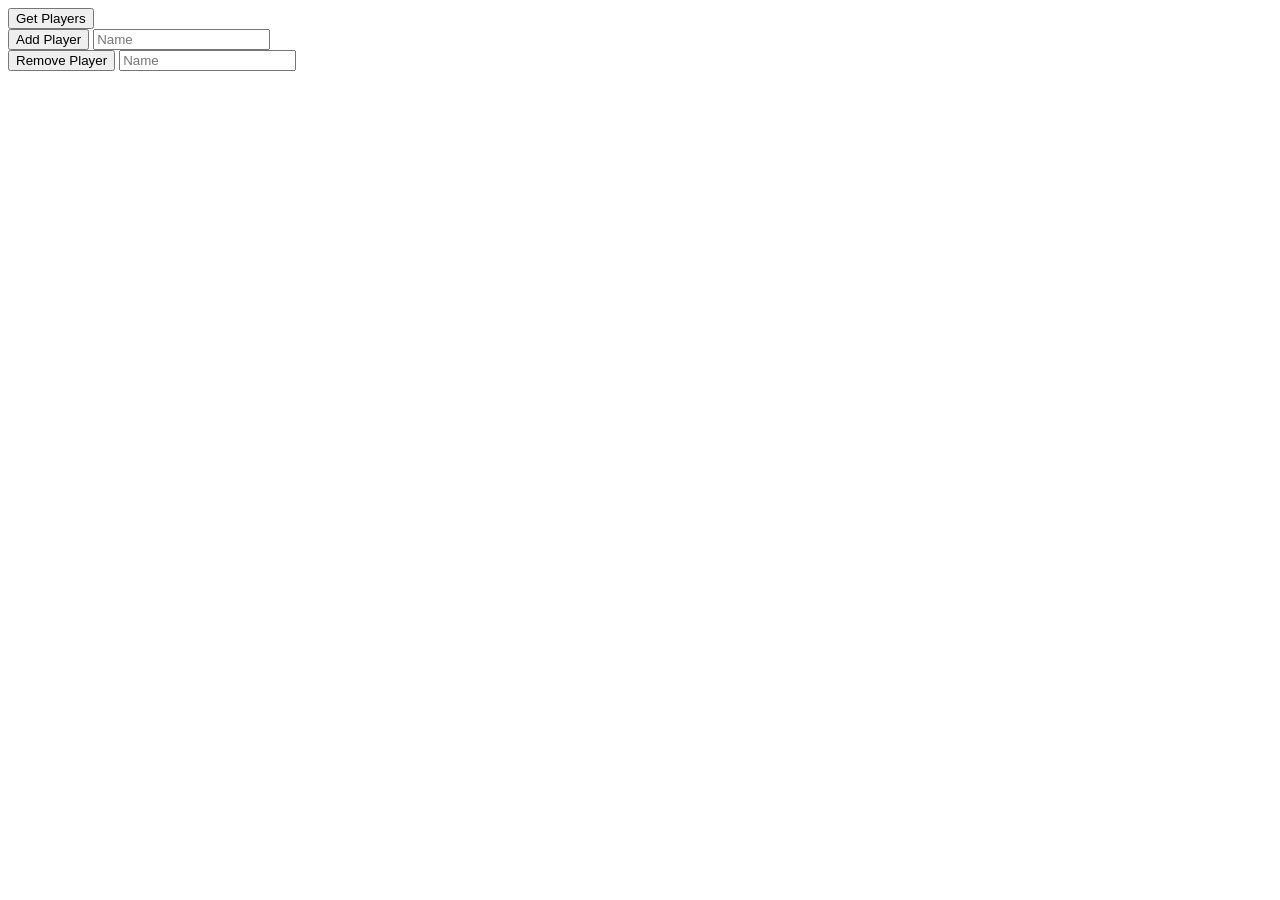
<file: CompileItGame/Web/index.htm>
<!DOCTYPE html>
<html>
<head>
    <meta charset="utf-8" />
    <meta name="viewport" content="width=device-width, initial-scale=1.0" />
    <script src="index.js"></script> 
    <title>Home</title>
</head>
<body>
    <div>
        <input type="button" value="Get Players" id="getPlayers" />  
    </div>
    <div>
        <input type="button" value="Add Player" id="addPlayer" />  
        <input type="text" placeholder="Name" value="" id="playerName" />
    </div> 
    <div>
        <input type="button" value="Remove Player" id="removePlayer" />  
        <input type="text" placeholder="Name" value="" id="removePlayerName" />
    </div>
    <section>
        
    </section>
</body>
</html>
</file>
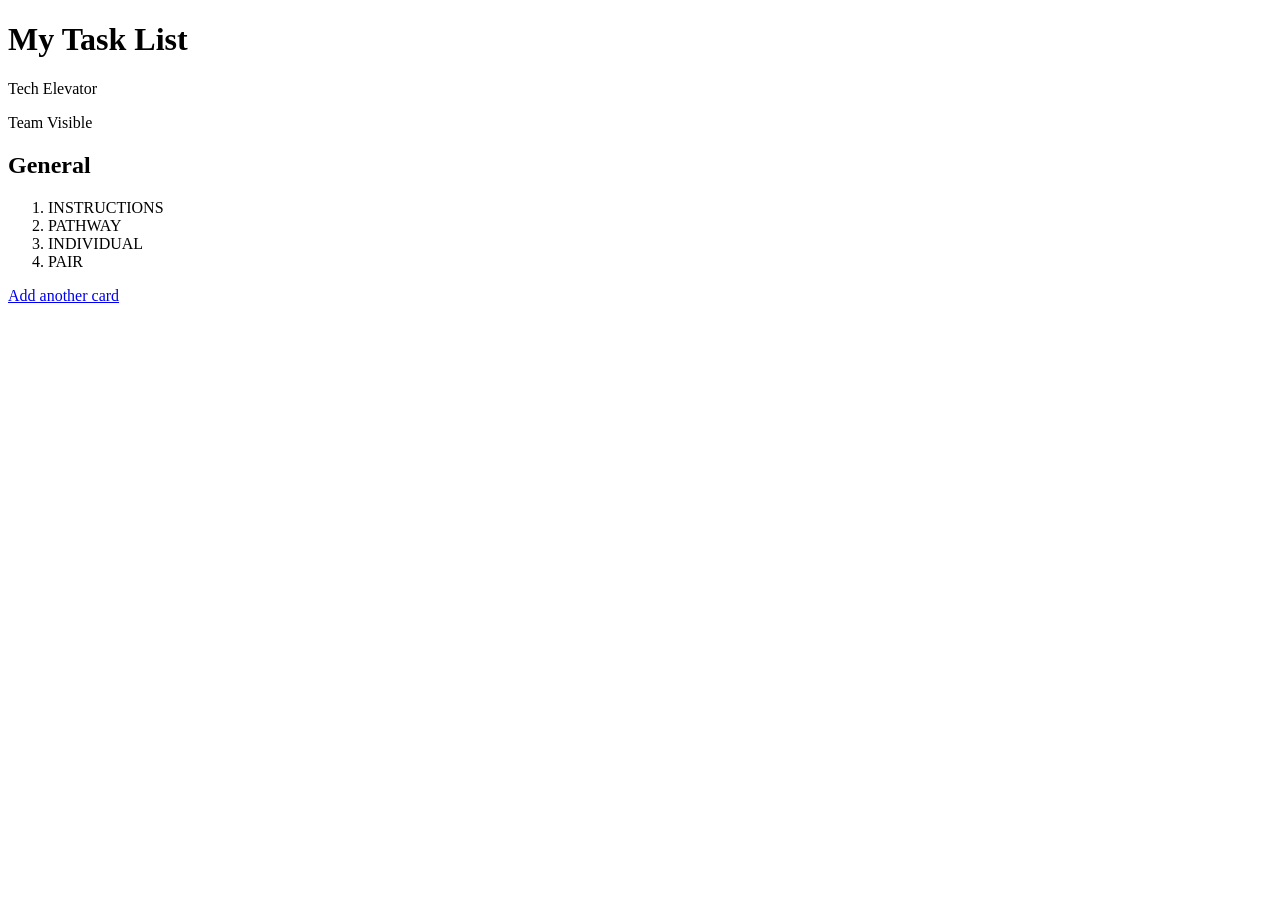
<file: module-3/01-CSS-Selectors/student-lecture/trello/index.html>
<!DOCTYPE html>
<html lang="en">
  <head>
    <meta charset="UTF-8" />
    <meta name="viewport" content="width=device-width, initial-scale=1.0" />
    <meta http-equiv="X-UA-Compatible" content="ie=edge" />
    <title>Trello Board</title>
    <link
      href="https://fonts.googleapis.com/css?family=Raleway"
      rel="stylesheet"
    />        
  </head>

  <body>
    <header>
      <h1>My Task List</h1>
      <p>Tech Elevator</p>
      <p>Team Visible</p>
    </header>

    <main id="trello-board">
      <div class="trello-list">
        <h2>General</h2>
        <ol class="cards">
          <li class="card">
            <div class="labels">
              <span class="label general"></span>
            </div>
            INSTRUCTIONS
          </li>
          <li class="card">
            <div class="labels">
              <span class="label pathway"></span>
            </div>
            PATHWAY
          </li>
          <li class="card">
            <div class="labels">
              <span class="label individual"></span>
            </div>
            INDIVIDUAL
          </li>
          <li class="card">
            <div class="labels">
              <span class="label pair"></span>
            </div>
            PAIR
          </li>
        </ol>
        <a href="#">Add another card</a>
      </div>

      <!-- <div class="trello-list">
        <h2>Module 1 Week 1</h2>
        <ol class="cards">
          <li class="card">
            <div class="labels">
              <span class="label pathway"></span>
            </div>
            PATHWAY: INTRODUCTION
          </li>
          <li class="card">
            <div class="labels">
              <span class="label individual"></span>
            </div>
            Introduction to Tools
          </li>
          <li class="card">
            <div class="labels">
              <span class="label individual"></span>
            </div>
            Variables and Datatypes
          </li>
          <li class="card">
            <div class="labels">
              <span class="label individual"></span>
            </div>
            Expressions, Statements, Blocks, and Logical Branching
          </li>
          <li class="card">
            <div class="labels">
              <span class="label individual"></span>
            </div>
            Loops and Arrays
          </li>
          <li class="card">
            <div class="labels">
              <span class="label individual"></span>
              <span class="label pair"></span>
            </div>
            Command-Line Programs
          </li>
        </ol>
        <a href="#">Add another card</a>
      </div>

      <div class="trello-list">
        <h2>Module 1 Week 2</h2>
        <ol class="cards">
          <li class="card pathway">
            <div class="labels">
              <span class="label pathway"></span>
            </div>
            PATHWAY: ELEVATOR PITCH
          </li>
          <li class="card">Introduction to Objects Using Strings</li>
          <li class="card">Collections - Part 1</li>
          <li class="card">Collections - Part 2: Dictionary/Map</li>
          <li class="card ">Introduction to Classes</li>
          <li class="card">Encapsulation</li>
        </ol>
        <a href="#">Add another card</a>
      </div>

      <div class="trello-list">
        <h2>Module 1 Week 3</h2>
        <ol class="cards">
          <li class="card">
            <div class="labels">
              <span class="label pathway"></span>
            </div>
            PATHWAY: RESUMES
          </li>
          <li class="card">Inheritance 1</li>
          <li class="card">Polymorphism</li>
          <li class="card">Inheritance 2</li>
          <li class="card">Unit Testing</li>
          <li class="card">Review</li>
        </ol>
        <a href="#">Add a card...</a>
      </div>

      <div class="trello-list">
        <h2>Module 1 Week 4</h2>
        <ol class="cards">
          <li class="card">
            <div class="labels">
              <span class="label pathway"></span>
            </div>
            PATHWAY: CAREER PANELS
          </li>
          <li class="card">Test Driven Development</li>
          <li class="card">Exception Handling</li>
          <li class="card">File I/O</li>
          <li class="card">Capstone Day 1</li>
          <li class="card">Capstone Day 2</li>
        </ol>
        <a href="#">Add another card</a>
      </div> -->
    </main>
  </body>
</html>
</file>
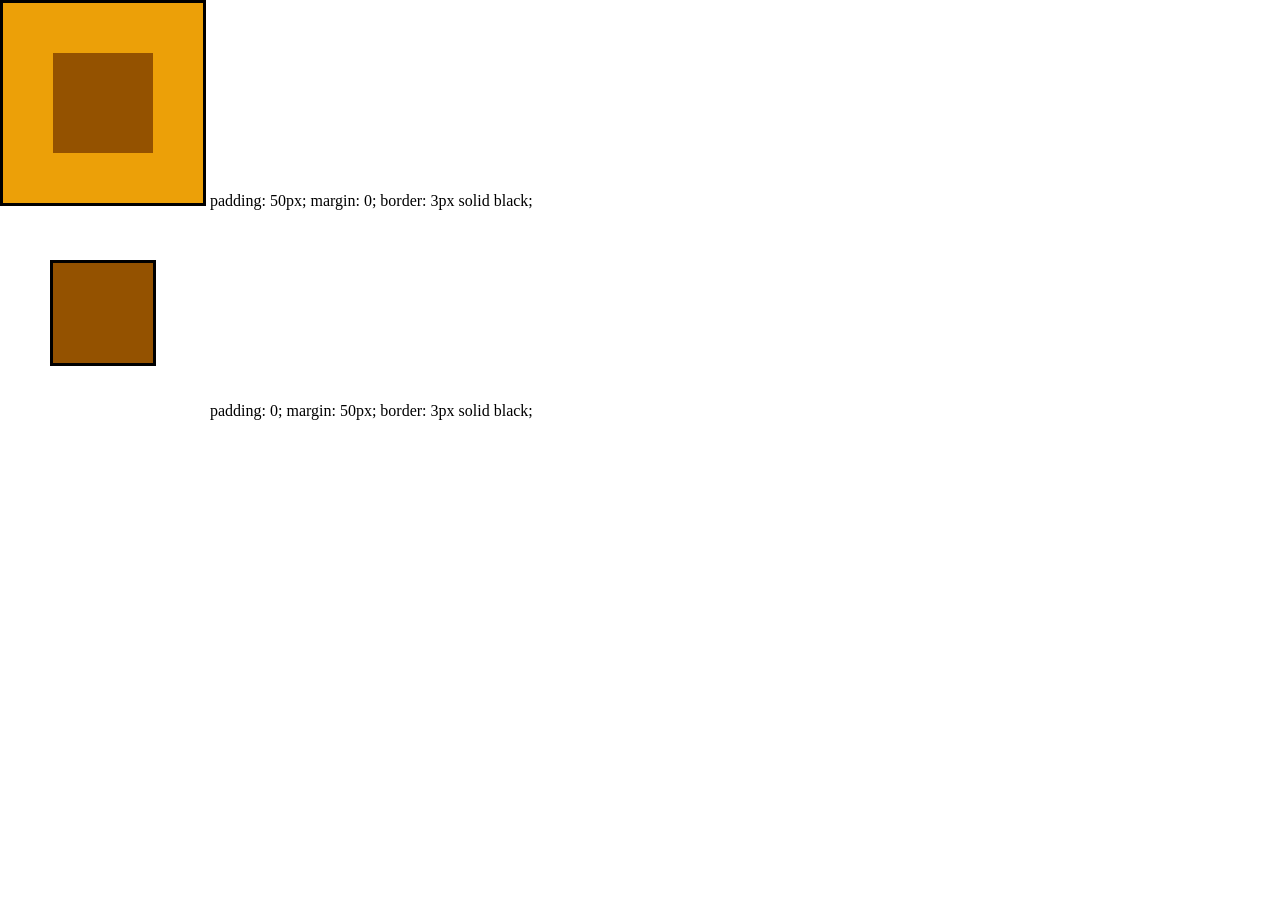
<file: module-3/01-CSS-Selectors/student-lecture/dotnet/selector-layout-example/SelectorsLayouts.Lecture/box-model/index.html>
<!DOCTYPE html>
<html>
<head>
    <title>Box Model</title>
    <link rel="stylesheet" href="box-model.css" />
</head>
<body>
    <img id="slug_1" src="img/slug.png" alt="slug">
    padding: 50px; margin: 0; border: 3px solid black;
    <div>
        <img id="slug_2" src="img/slug.png" alt="slug">
        padding: 0; margin: 50px; border: 3px solid black;
    </div>
</body>
</html>
</file>
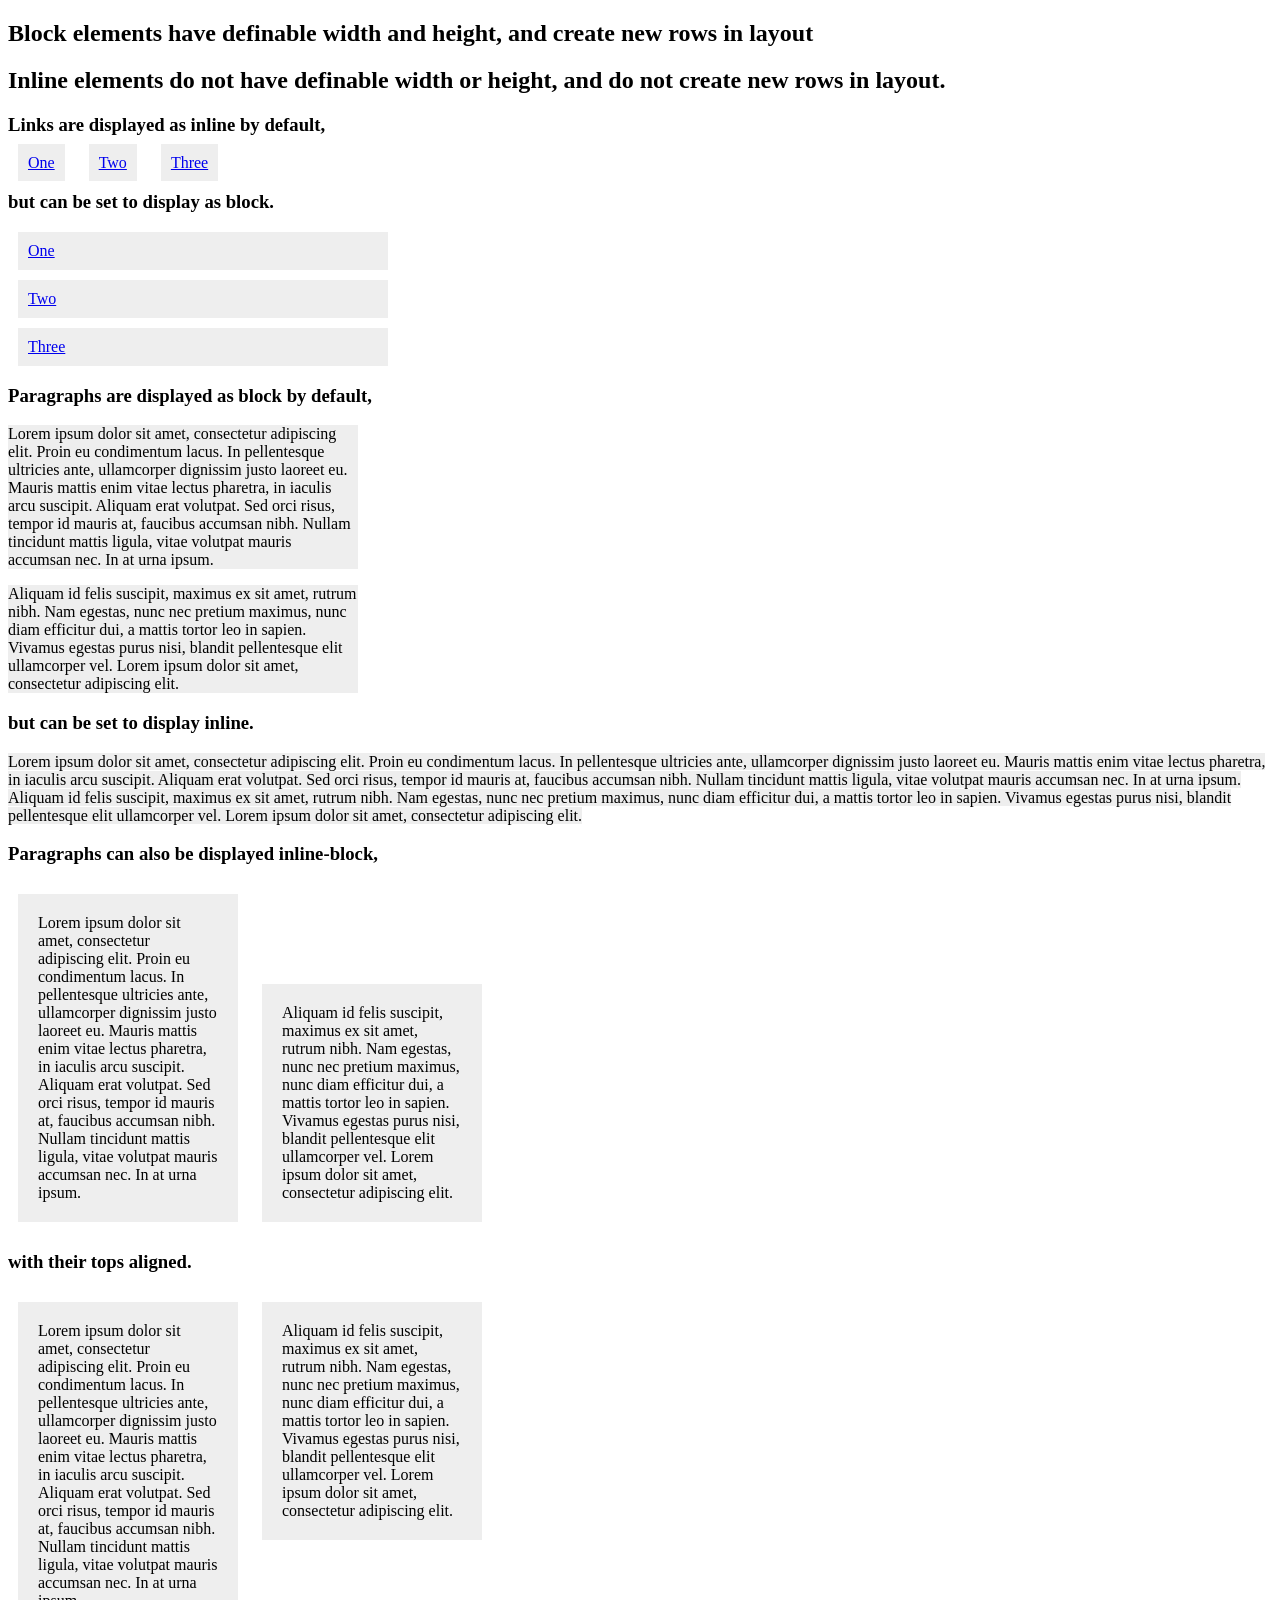
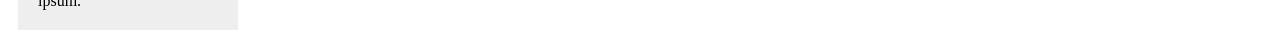
<file: module-3/01-CSS-Selectors/student-lecture/dotnet/selector-layout-example/SelectorsLayouts.Lecture/display/index.html>
<!DOCTYPE html>
<html>
<head>
  <title>Display</title>
  <link rel="stylesheet" href="display.css"/>
</head>
<body>
  <h2>Block elements have definable width and height, and create new rows in layout</h2>
  <h2>Inline elements do not have definable width or height, and do not create new rows in layout.</h2>
  <h3>Links are displayed as inline by default,</h3>
  <a href="#">One</a>
  <a href="#">Two</a>
  <a href="#">Three</a>
  <h3>but can be set to display as block.</h3>
  <div>
    <a href="#" class="block">One</a>
    <a href="#" class="block">Two</a>
    <a href="#" class="block">Three</a>
  </div>
  <h3>Paragraphs are displayed as block by default,</h3>
  <p>
    Lorem ipsum dolor sit amet, consectetur adipiscing elit. Proin eu condimentum lacus. In pellentesque ultricies ante, ullamcorper dignissim justo laoreet eu. Mauris mattis enim vitae lectus pharetra, in iaculis arcu suscipit. Aliquam erat volutpat. Sed orci risus, tempor id mauris at, faucibus accumsan nibh. Nullam tincidunt mattis ligula, vitae volutpat mauris accumsan nec. In at urna ipsum.
  </p>
  <p>
    Aliquam id felis suscipit, maximus ex sit amet, rutrum nibh. Nam egestas, nunc nec pretium maximus, nunc diam efficitur dui, a mattis tortor leo in sapien. Vivamus egestas purus nisi, blandit pellentesque elit ullamcorper vel. Lorem ipsum dolor sit amet, consectetur adipiscing elit.
  </p>
  <h3>but can be set to display inline.</h3>
  <p class="inline">
    Lorem ipsum dolor sit amet, consectetur adipiscing elit. Proin eu condimentum lacus. In pellentesque ultricies ante, ullamcorper dignissim justo laoreet eu. Mauris mattis enim vitae lectus pharetra, in iaculis arcu suscipit. Aliquam erat volutpat. Sed orci risus, tempor id mauris at, faucibus accumsan nibh. Nullam tincidunt mattis ligula, vitae volutpat mauris accumsan nec. In at urna ipsum.
  </p>
  <p class="inline">
    Aliquam id felis suscipit, maximus ex sit amet, rutrum nibh. Nam egestas, nunc nec pretium maximus, nunc diam efficitur dui, a mattis tortor leo in sapien. Vivamus egestas purus nisi, blandit pellentesque elit ullamcorper vel. Lorem ipsum dolor sit amet, consectetur adipiscing elit.
  </p>
  <h3>Paragraphs can also be displayed inline-block,</h3>
  <p class="inline-block">
    Lorem ipsum dolor sit amet, consectetur adipiscing elit. Proin eu condimentum lacus. In pellentesque ultricies ante, ullamcorper dignissim justo laoreet eu. Mauris mattis enim vitae lectus pharetra, in iaculis arcu suscipit. Aliquam erat volutpat. Sed orci risus, tempor id mauris at, faucibus accumsan nibh. Nullam tincidunt mattis ligula, vitae volutpat mauris accumsan nec. In at urna ipsum.
  </p>
  <p class="inline-block">
    Aliquam id felis suscipit, maximus ex sit amet, rutrum nibh. Nam egestas, nunc nec pretium maximus, nunc diam efficitur dui, a mattis tortor leo in sapien. Vivamus egestas purus nisi, blandit pellentesque elit ullamcorper vel. Lorem ipsum dolor sit amet, consectetur adipiscing elit.
  </p>
  <h3>with their tops aligned.</h3>
  <p class="inline-block-vertical-align-top">
    Lorem ipsum dolor sit amet, consectetur adipiscing elit. Proin eu condimentum lacus. In pellentesque ultricies ante, ullamcorper dignissim justo laoreet eu. Mauris mattis enim vitae lectus pharetra, in iaculis arcu suscipit. Aliquam erat volutpat. Sed orci risus, tempor id mauris at, faucibus accumsan nibh. Nullam tincidunt mattis ligula, vitae volutpat mauris accumsan nec. In at urna ipsum.
  </p>
  <p class="inline-block-vertical-align-top">
    Aliquam id felis suscipit, maximus ex sit amet, rutrum nibh. Nam egestas, nunc nec pretium maximus, nunc diam efficitur dui, a mattis tortor leo in sapien. Vivamus egestas purus nisi, blandit pellentesque elit ullamcorper vel. Lorem ipsum dolor sit amet, consectetur adipiscing elit.
  </p>
</body>
</html>
</file>
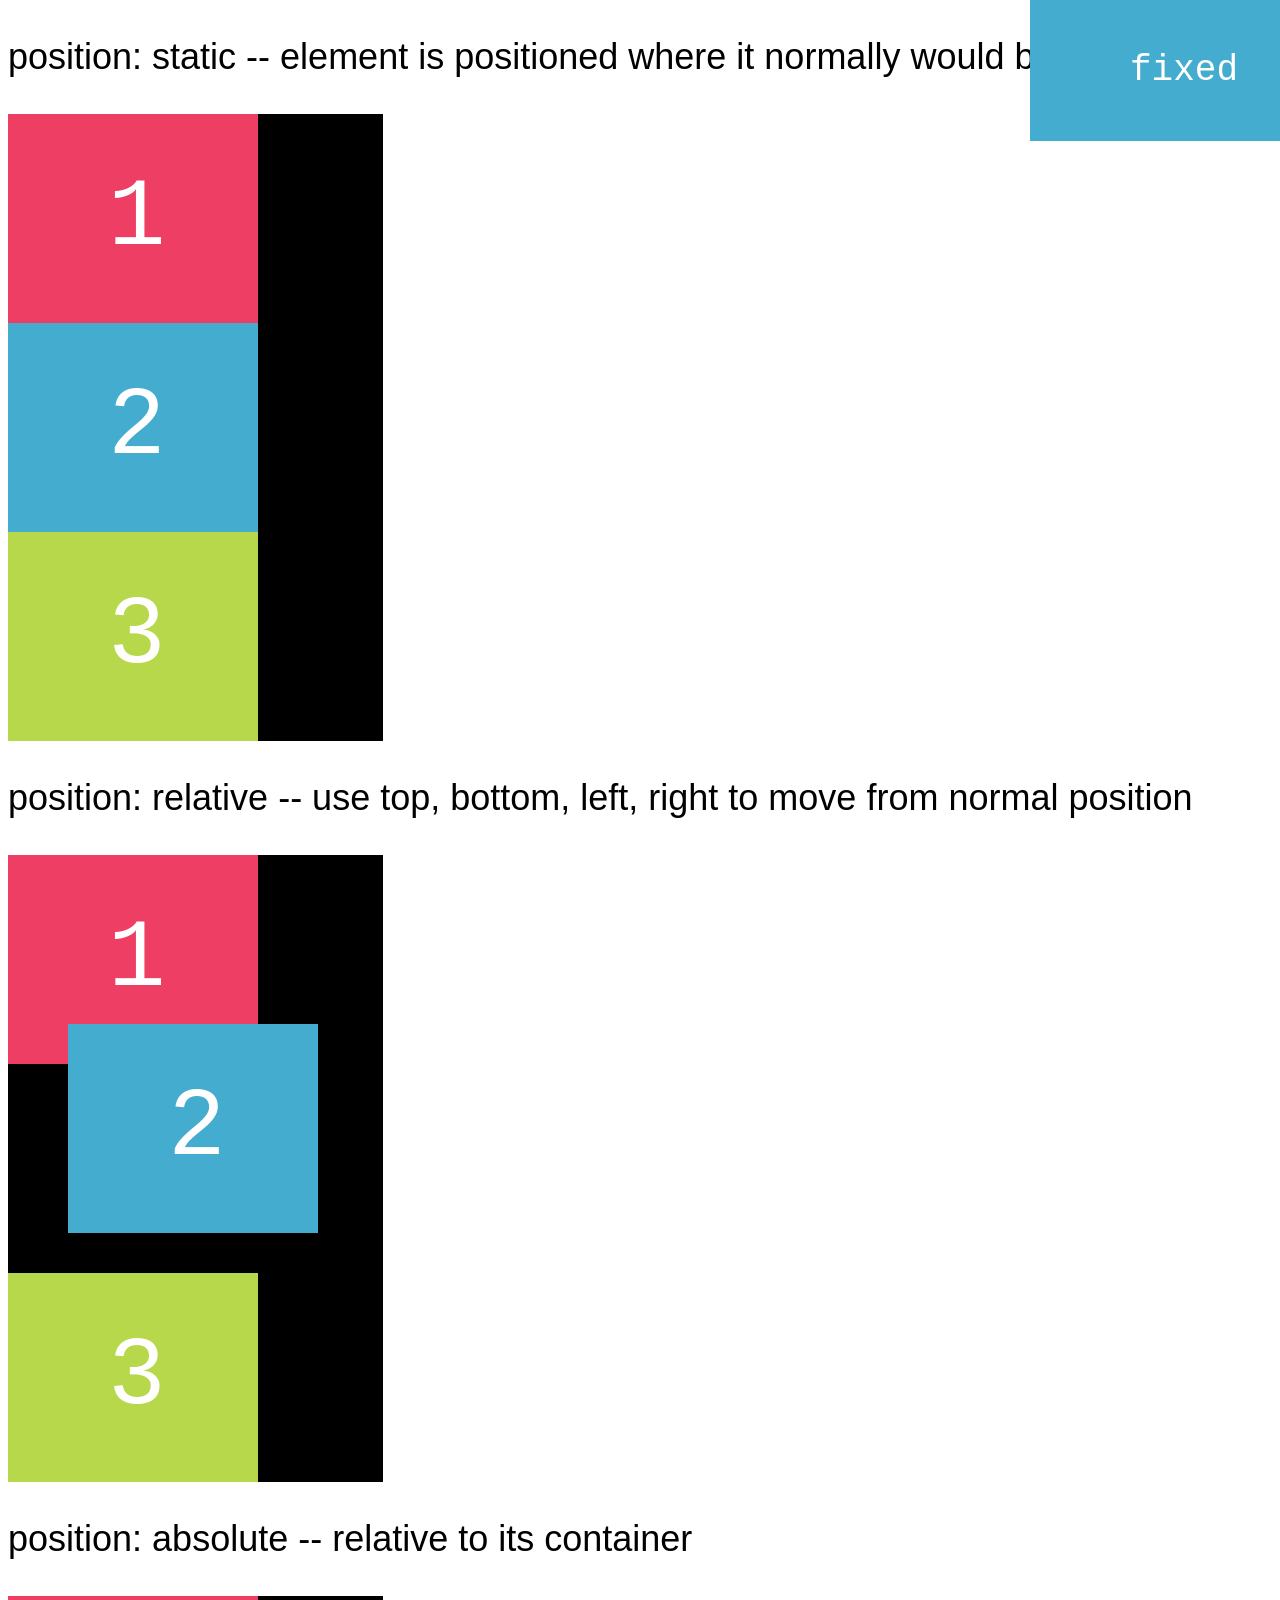
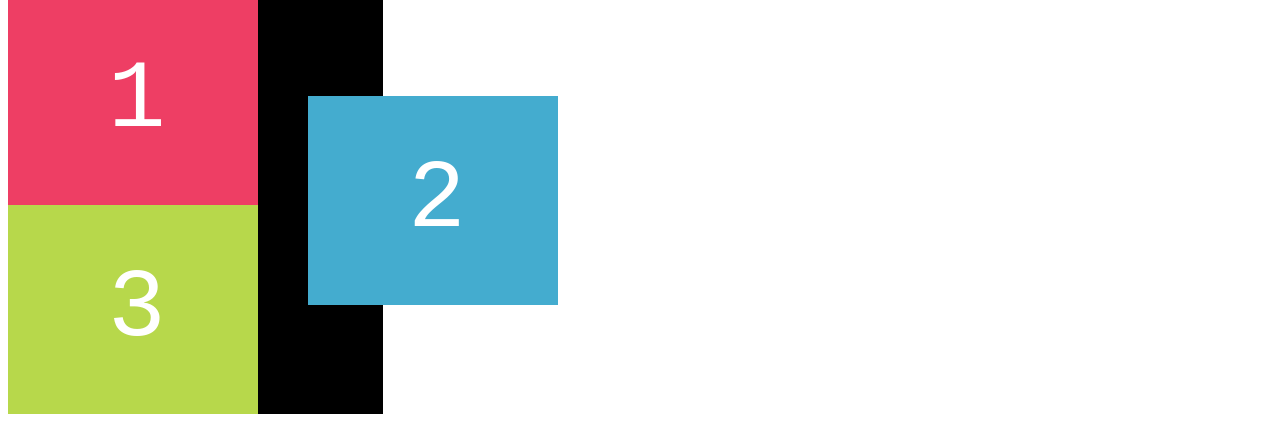
<file: module-3/01-CSS-Selectors/student-lecture/dotnet/selector-layout-example/SelectorsLayouts.Lecture/positioning/index.html>
<!DOCTYPE html>
<html>
<head>
  <title>Positioning</title>
    <link rel="stylesheet" href="positioning.css">
</head>
<body>
  <p>position: static -- element is positioned where it normally would be</p>
  <div id="container_1" class="container">
    <div id="box_1_1" class="box">
      1
    </div>
    <div id="box_1_2" class="box">
      2
    </div>
    <div id="box_1_3" class="box">
      3
    </div>
  </div>
  <p>position: relative -- use top, bottom, left, right to move from normal position</p>
  <div id="container_2" class="container">
    <div id="box_2_1" class="box">
      1
    </div>
    <div id="box_2_2" class="box">
      2
    </div>
    <div id="box_2_3" class="box">
      3
    </div>
  </div>
  <p>position: absolute -- relative to its container</p>
  <div id="container_3" class="container">
    <div id="box_3_1" class="box">
      1
    </div>
    <div id="box_3_2" class="box">
      2
    </div>
    <div id="box_3_3" class="box">
      3
    </div>
  </div>
  <div id="fixed" class="box">
    fixed
  </div>
</body>
</html>
</file>
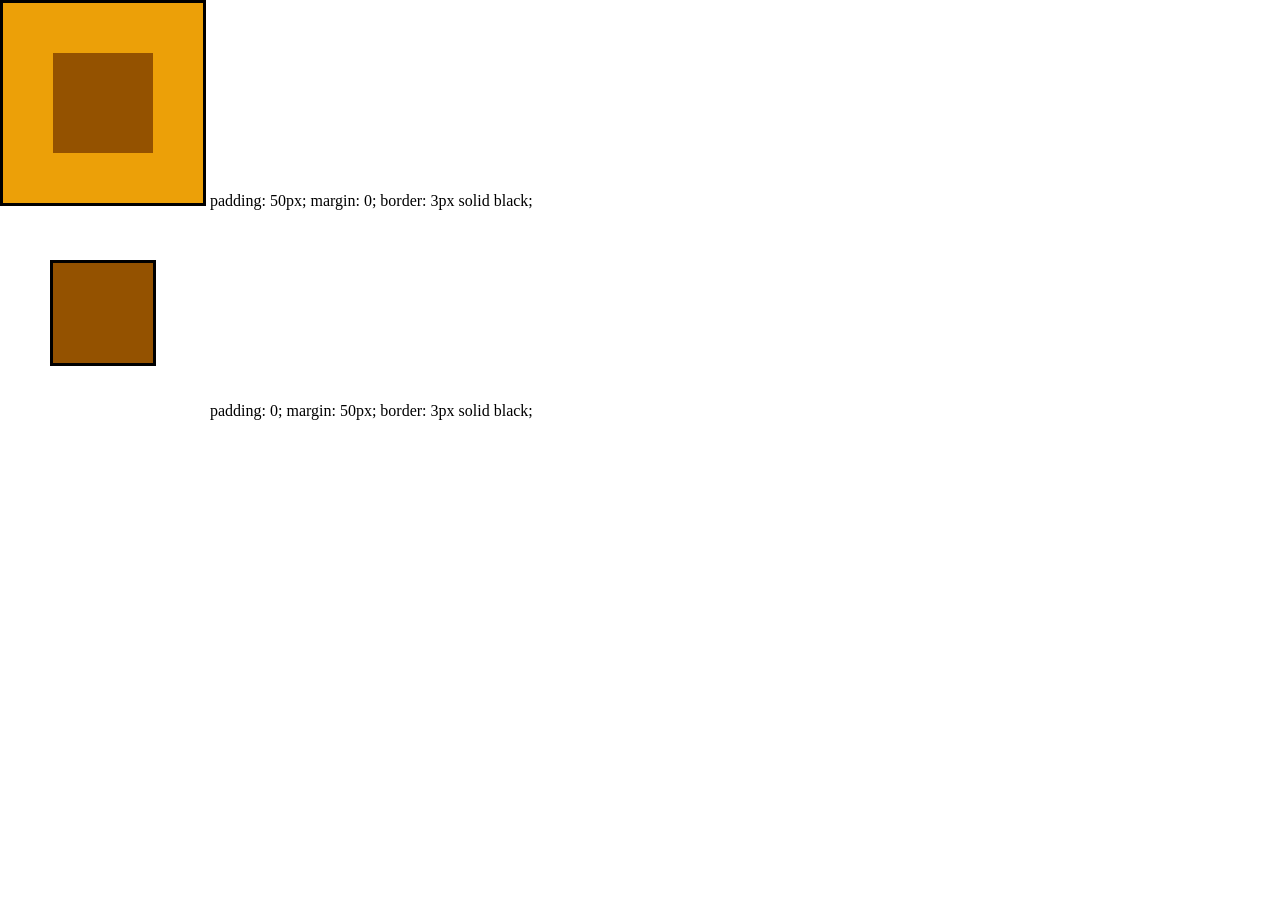
<file: module-3/01-CSS-Selectors/student-lecture/java/selector-layout-example/src/main/webapp/box-model/index.html>
<!DOCTYPE html>
<html>
<head>
  <title>Box Model</title>
  <link rel="stylesheet" href="box-model.css"/>
</head>
<body>
  <img id="slug_1" src="img/slug.png" alt="slug">
  padding: 50px; margin: 0; border: 3px solid black;
  <div>
  <img id="slug_2" src="img/slug.png" alt="slug">
  padding: 0; margin: 50px; border: 3px solid black;
</div>
</html>
</file>
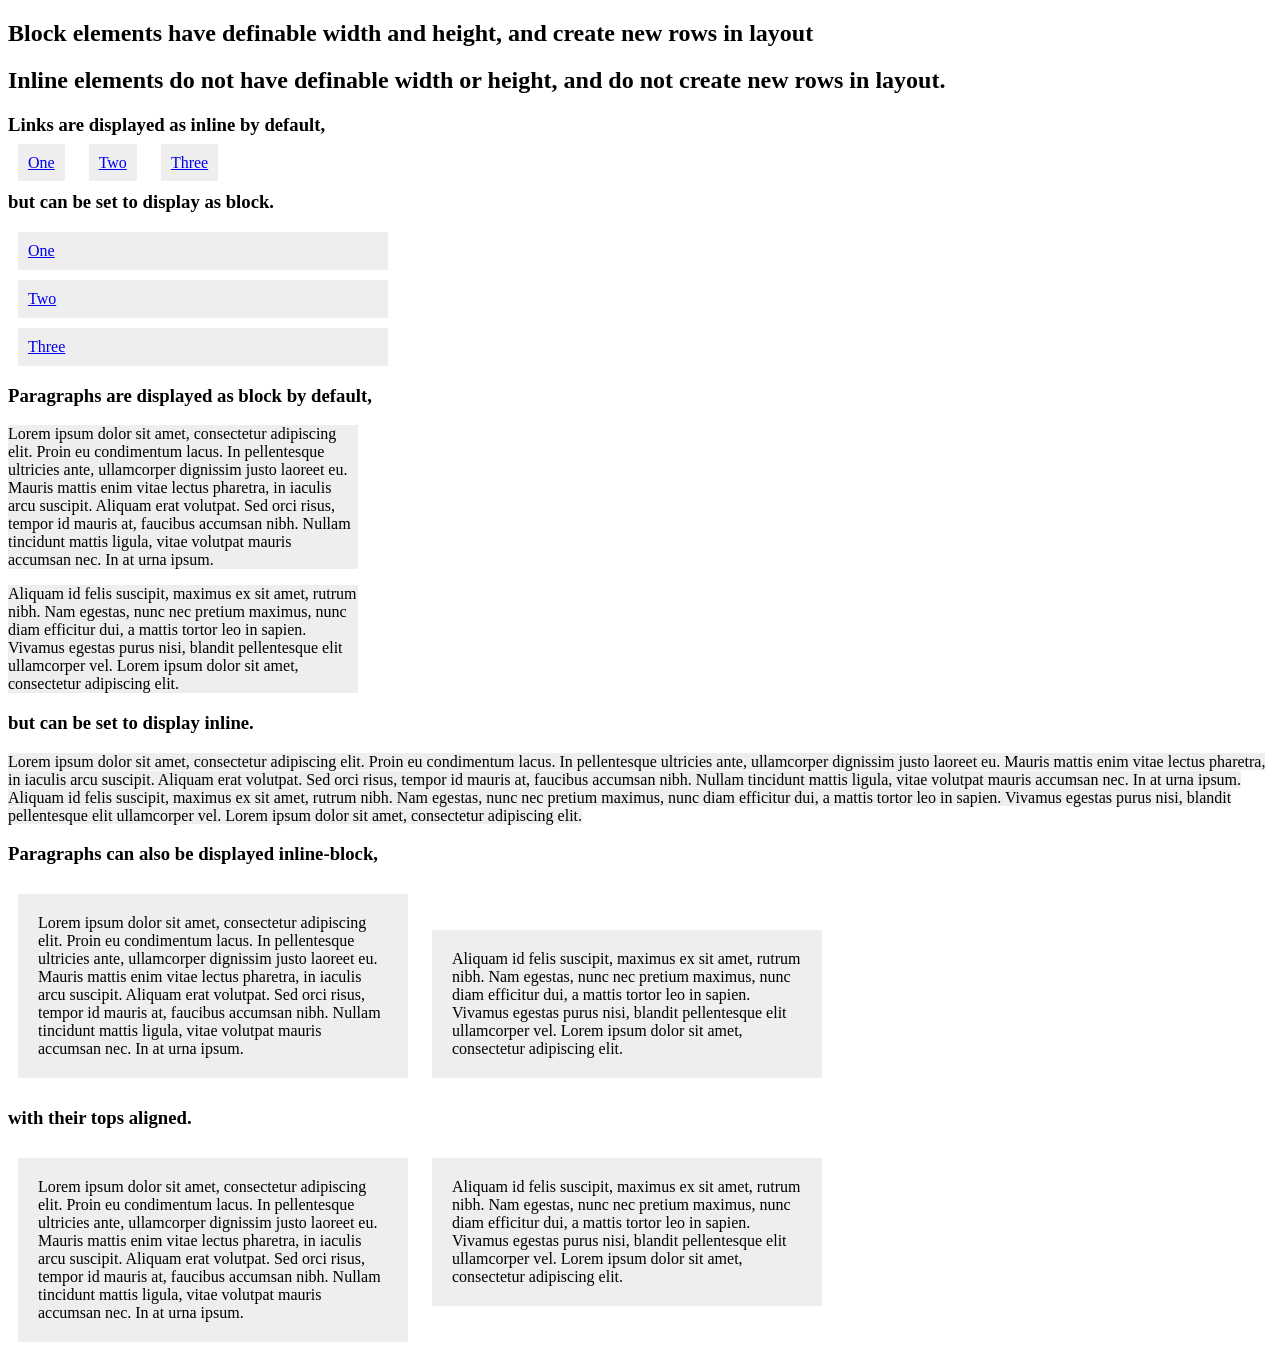
<file: module-3/01-CSS-Selectors/student-lecture/java/selector-layout-example/src/main/webapp/display/index.html>
<!DOCTYPE html>
<html>
<head>
  <title>Display</title>
  <link rel="stylesheet" href="display.css"/>
</head>
<body>
  <h2>Block elements have definable width and height, and create new rows in layout</h2>
  <h2>Inline elements do not have definable width or height, and do not create new rows in layout.</h2>
  <h3>Links are displayed as inline by default,</h3>
  <a href="#">One</a>
  <a href="#">Two</a>
  <a href="#">Three</a>
  <h3>but can be set to display as block.</h3>
  <a href="#" class="block">One</a>
  <a href="#" class="block">Two</a>
  <a href="#" class="block">Three</a>
  <h3>Paragraphs are displayed as block by default,</h3>
  <p>
    Lorem ipsum dolor sit amet, consectetur adipiscing elit. Proin eu condimentum lacus. In pellentesque ultricies ante, ullamcorper dignissim justo laoreet eu. Mauris mattis enim vitae lectus pharetra, in iaculis arcu suscipit. Aliquam erat volutpat. Sed orci risus, tempor id mauris at, faucibus accumsan nibh. Nullam tincidunt mattis ligula, vitae volutpat mauris accumsan nec. In at urna ipsum.
  </p>
  <p>
    Aliquam id felis suscipit, maximus ex sit amet, rutrum nibh. Nam egestas, nunc nec pretium maximus, nunc diam efficitur dui, a mattis tortor leo in sapien. Vivamus egestas purus nisi, blandit pellentesque elit ullamcorper vel. Lorem ipsum dolor sit amet, consectetur adipiscing elit.
  </p>
  <h3>but can be set to display inline.</h3>
  <p class="inline">
    Lorem ipsum dolor sit amet, consectetur adipiscing elit. Proin eu condimentum lacus. In pellentesque ultricies ante, ullamcorper dignissim justo laoreet eu. Mauris mattis enim vitae lectus pharetra, in iaculis arcu suscipit. Aliquam erat volutpat. Sed orci risus, tempor id mauris at, faucibus accumsan nibh. Nullam tincidunt mattis ligula, vitae volutpat mauris accumsan nec. In at urna ipsum.
  </p>
  <p class="inline">
    Aliquam id felis suscipit, maximus ex sit amet, rutrum nibh. Nam egestas, nunc nec pretium maximus, nunc diam efficitur dui, a mattis tortor leo in sapien. Vivamus egestas purus nisi, blandit pellentesque elit ullamcorper vel. Lorem ipsum dolor sit amet, consectetur adipiscing elit.
  </p>
  <h3>Paragraphs can also be displayed inline-block,</h3>
  <p class="inline-block">
    Lorem ipsum dolor sit amet, consectetur adipiscing elit. Proin eu condimentum lacus. In pellentesque ultricies ante, ullamcorper dignissim justo laoreet eu. Mauris mattis enim vitae lectus pharetra, in iaculis arcu suscipit. Aliquam erat volutpat. Sed orci risus, tempor id mauris at, faucibus accumsan nibh. Nullam tincidunt mattis ligula, vitae volutpat mauris accumsan nec. In at urna ipsum.
  </p>
  <p class="inline-block">
    Aliquam id felis suscipit, maximus ex sit amet, rutrum nibh. Nam egestas, nunc nec pretium maximus, nunc diam efficitur dui, a mattis tortor leo in sapien. Vivamus egestas purus nisi, blandit pellentesque elit ullamcorper vel. Lorem ipsum dolor sit amet, consectetur adipiscing elit.
  </p>
  <h3>with their tops aligned.</h3>
  <p class="inline-block-vertical-align-top">
    Lorem ipsum dolor sit amet, consectetur adipiscing elit. Proin eu condimentum lacus. In pellentesque ultricies ante, ullamcorper dignissim justo laoreet eu. Mauris mattis enim vitae lectus pharetra, in iaculis arcu suscipit. Aliquam erat volutpat. Sed orci risus, tempor id mauris at, faucibus accumsan nibh. Nullam tincidunt mattis ligula, vitae volutpat mauris accumsan nec. In at urna ipsum.
  </p>
  <p class="inline-block-vertical-align-top">
    Aliquam id felis suscipit, maximus ex sit amet, rutrum nibh. Nam egestas, nunc nec pretium maximus, nunc diam efficitur dui, a mattis tortor leo in sapien. Vivamus egestas purus nisi, blandit pellentesque elit ullamcorper vel. Lorem ipsum dolor sit amet, consectetur adipiscing elit.
  </p>
</body>
</html>
</file>
<file: module-3/01-CSS-Selectors/student-lecture/dotnet/selector-layout-example/SelectorsLayouts.Lecture/box-model/box-model.css>
html * {
  margin: 0;
  padding: 0;
}
#slug_1 {
  background-color: #ECA008;
  padding: 50px;
  margin: 0;
  border: 3px solid black;
}
#slug_2 {
  background-color: #ECA008;
  padding: 0px;
  margin: 50px;
  border: 3px solid black;
}
</file>
<file: module-3/01-CSS-Selectors/student-lecture/dotnet/selector-layout-example/SelectorsLayouts.Lecture/display/display.css>
a {
  margin: 10px;
  padding: 10px;
  background-color: #eee;
}
p {
  width: 350px;
  background-color: #eee;
}
.block {
  width: 350px;
  display: block;
}
.inline {
  display: inline;
}
.inline-block {
  width: 180px; margin: 10px; padding: 20px;
  background: #eee;
  display: inline-block;
}
.inline-block-vertical-align-top {
  width: 180px; margin: 10px; padding: 20px;
  background: #eee;
  display: inline-block;
  vertical-align: top;
}
</file>
<file: module-3/01-CSS-Selectors/student-lecture/dotnet/selector-layout-example/SelectorsLayouts.Lecture/positioning/positioning.css>
html {
  font: 96px Courier;
  color: white;
}
p {
  font: 36px Helvetica;
  color: black;
}
.container {
  background-color: black;
  width: 375px;
}
.box {
  padding: 50px;
  padding-left: 100px;
  width: 100px;
}
#box_1_1, #box_2_1, #box_3_1 {
  background: #ee3e64;
  display: inline-block;
}
#box_1_2, #box_2_2, #box_3_2, #fixed {
  background: #44accf;
}
#box_1_3, #box_2_3, #box_3_3 {
  background: #b7d84b;
}
#box_2_2 {
  position: relative;
  bottom: 40px;
  left: 60px;
}
#container_3 {
  position: relative;
}
#box_3_2 {
  position: absolute;
  top: 100px;
  left: 300px;
}
#fixed {
  position: fixed;
  top: 0;
  right: 0;
  font-size: 36px;
}
</file>
<file: module-3/01-CSS-Selectors/student-lecture/java/selector-layout-example/src/main/webapp/box-model/box-model.css>
html * {
  margin: 0;
  padding: 0;
}
#slug_1 {
  background-color: #ECA008;
  padding: 50px;
  margin: 0;
  border: 3px solid black;
}
#slug_2 {
  background-color: #ECA008;
  padding: 0px;
  margin: 50px;
  border: 3px solid black;
}
</file>
<file: module-3/01-CSS-Selectors/student-lecture/java/selector-layout-example/src/main/webapp/display/display.css>
a {
  margin: 10px;
  padding: 10px;
  background-color: #eee;
}
p {
  width: 350px;
  background-color: #eee;
}
.block {
  width: 350px;
  display: block;
}
.inline {
  display: inline;
}
.inline-block {
  width 180px; margin: 10px; padding: 20px;
  background: #eee;
  display: inline-block;
}
.inline-block-vertical-align-top {
  width 180px; margin: 10px; padding: 20px;
  background: #eee;
  display: inline-block;
  vertical-align: top;
}
</file>
